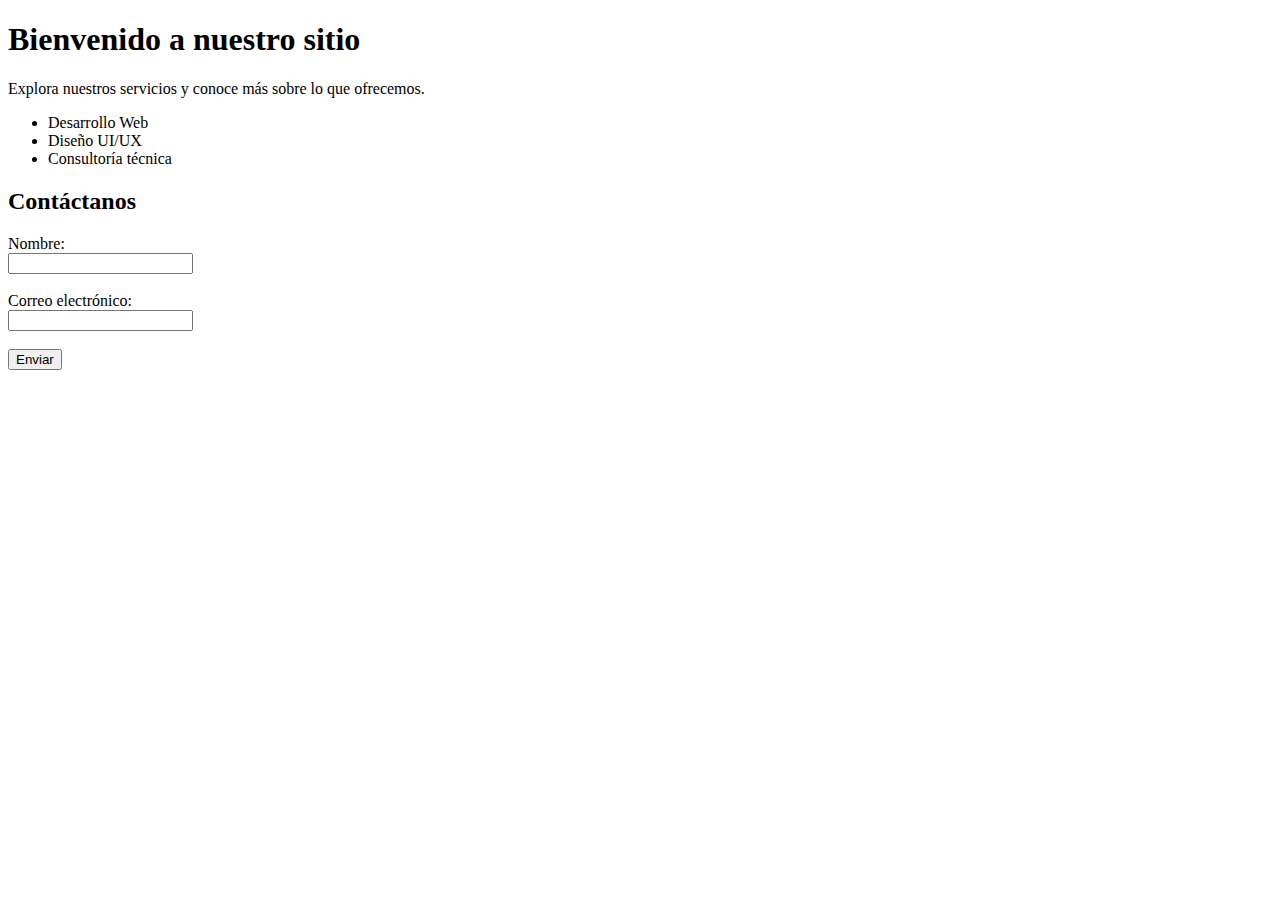
<file: imaginatec/index.html>
<!DOCTYPE html>
<html lang="es">
<head>
  <meta charset="UTF-8">
  <title>Sitio Web Informativo</title>
</head>
<body>
  <h1>Bienvenido a nuestro sitio</h1>
  <p>Explora nuestros servicios y conoce más sobre lo que ofrecemos.</p>

  <ul>
    <li>Desarrollo Web</li>
    <li>Diseño UI/UX</li>
    <li>Consultoría técnica</li>
  </ul>

  <h2>Contáctanos</h2>
  <form>
    <label for="nombre">Nombre:</label><br>
    <input type="text" id="nombre" name="nombre"><br><br>

    <label for="correo">Correo electrónico:</label><br>
    <input type="email" id="correo" name="correo"><br><br>

    <input type="submit" value="Enviar">
  </form>
</body>
</html>
</file>
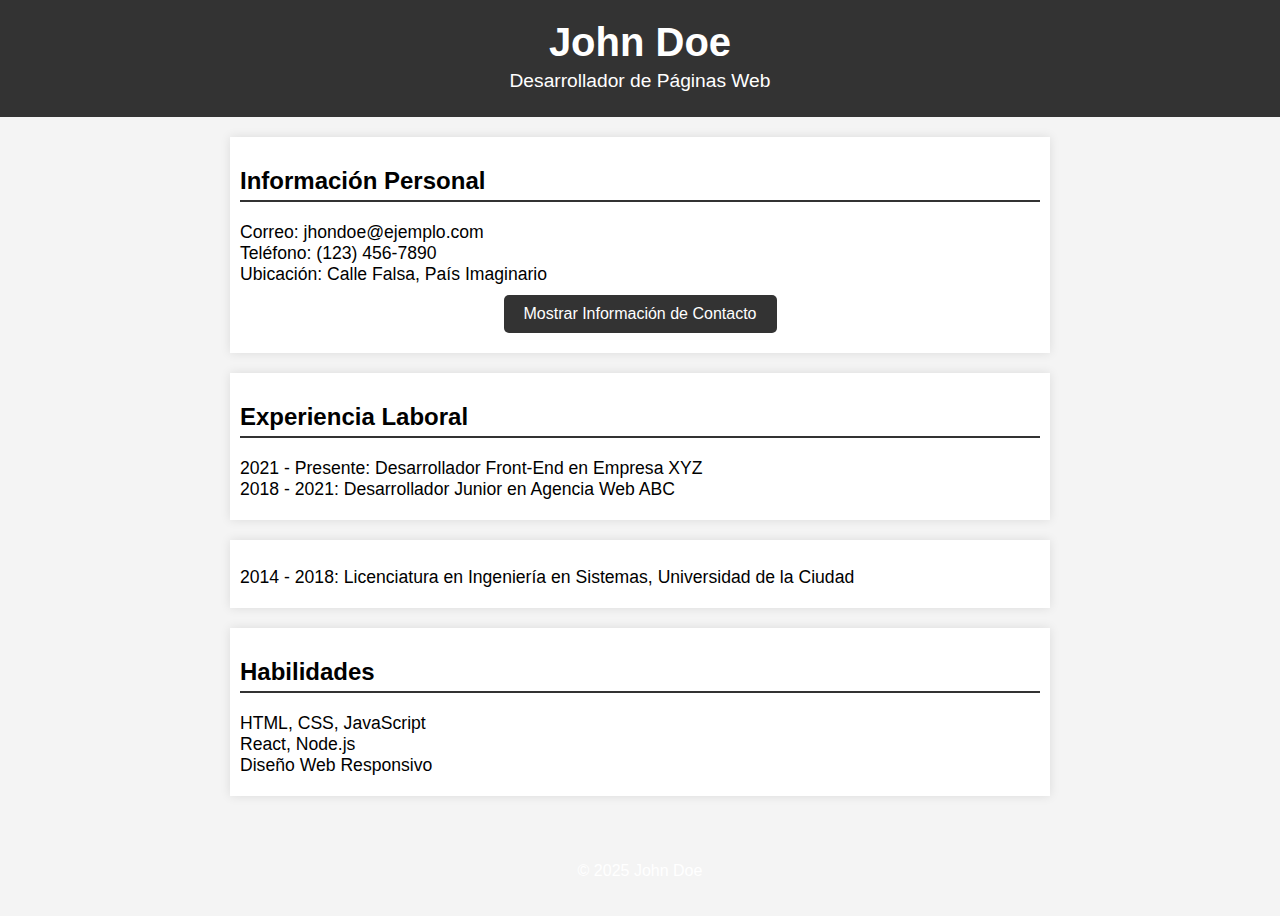
<file: imaginatec/R2/E1/index.html>
<!DOCTYPE html>
<html lang="en">

<head>
    <meta charset="UTF-8">
    <meta name="viewport" content="width=device-width, initial-scale=1.0">
    <title> Currículum Vitae - John Doe </title>
    <link rel="stylesheet" href="styles.css">
</head>

<body>
    <header>
        <h1>John Doe</h1>
        <p>Desarrollador de Páginas Web</p>
    </header>

    <section id="informacion-personal">
        <h2>Información Personal</h2>
        <ul>
            <li>Correo: jhondoe@ejemplo.com</li>
            <li>Teléfono: (123) 456-7890</li>
            <li>Ubicación: Calle Falsa, País Imaginario</li>
        </ul>
        <button id="contactButton">Mostrar Información de Contacto</button>
    </section>

    <section id="experiencia-laboral">
        <h2>Experiencia Laboral</h2>
        <ul>
            <li> 2021 - Presente: Desarrollador Front-End en Empresa XYZ</li>
            <li> 2018 - 2021: Desarrollador Junior en Agencia Web ABC</li>
        </ul>
    </section>

    <section id="educacion">
        <ul>
            <li>2014 - 2018: Licenciatura en Ingeniería en Sistemas, Universidad de la Ciudad</li>
        </ul>
    </section>

    <section id="habilidades">
        <h2>Habilidades</h2>
        <ul>
            <li>HTML, CSS, JavaScript</li>
            <li>React, Node.js</li>
            <li>Diseño Web Responsivo</li>
        </ul>
    </section>

    <footer>
        <p>&copy; 2025 John Doe</p>
    </footer>

    <script src="script.js"></script>

</body>

</html>
</file>
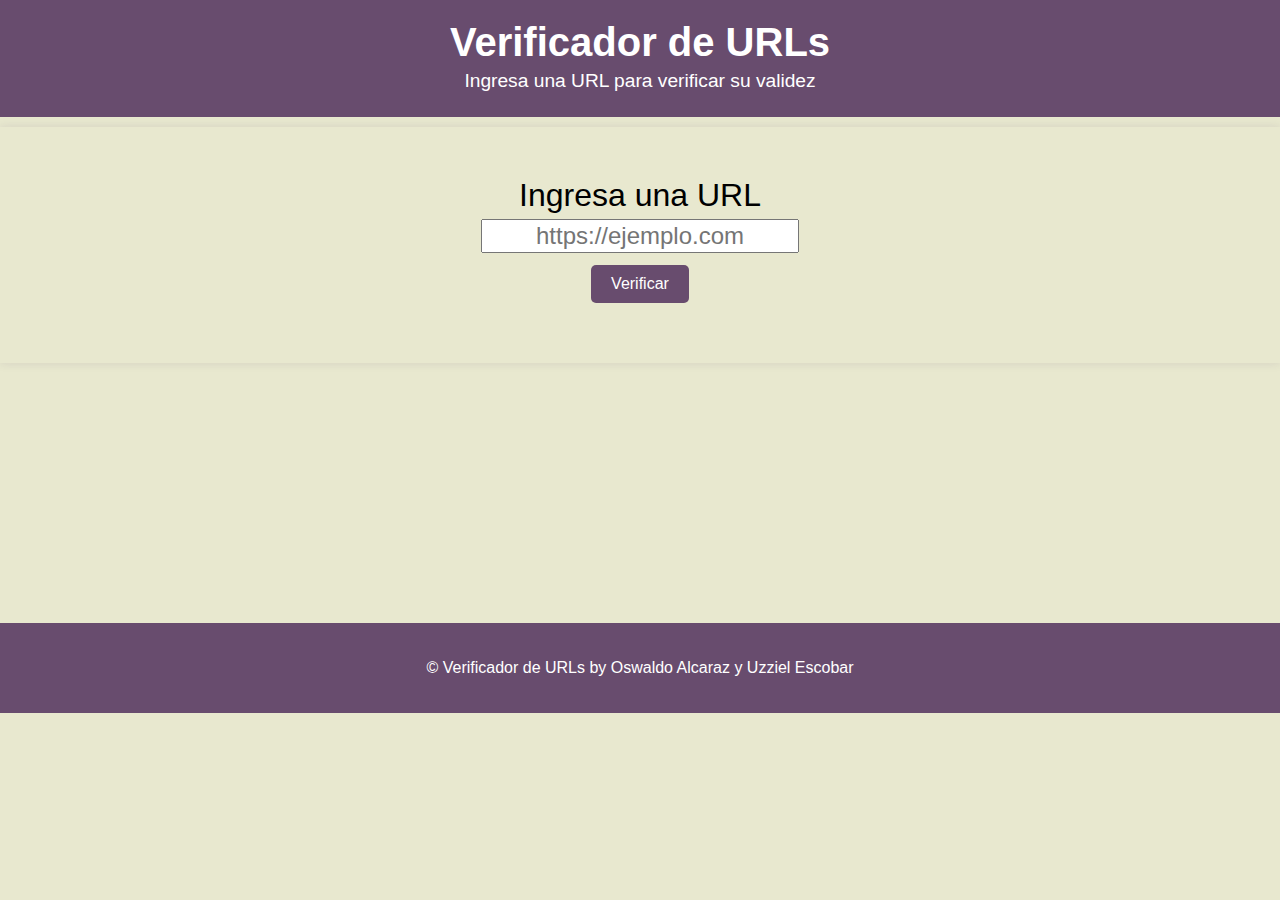
<file: imaginatec/R2/R2/index.html>
<!DOCTYPE html>
<html lang="en">

<head>
    <meta charset="UTF-8">
    <meta name="viewport" content="width=device-width, initial-scale=1.0">
    <title>Verificador de URLs</title>
    <link rel="stylesheet" href="styles.css">
    <script src="script.js" defer></script>
</head>

<body>
    <header>
        <h1>Verificador de URLs</h1>
        <p>Ingresa una URL para verificar su validez</p>
    </header>
    <main>
        <form id="urlForm" onsubmit="return false;"> <label for="urlInt">Ingresa una URL</label><br>
            <input type="text" id="urlInt" name="urlInt" placeholder="https://ejemplo.com" required>
            <button type="button" id="verificateButton">Verificar</button>
        </form>

        <section id="resultSection">
            <h2>Resultado de la verificación</h2>
            <p id="resultMessage"></p>
            <div id="linkContainer"></div>
        </section>
    </main>
    <footer>
        <p>&copy; Verificador de URLs by Oswaldo Alcaraz y Uzziel Escobar</p>
    </footer>

</body>

</html>
</file>
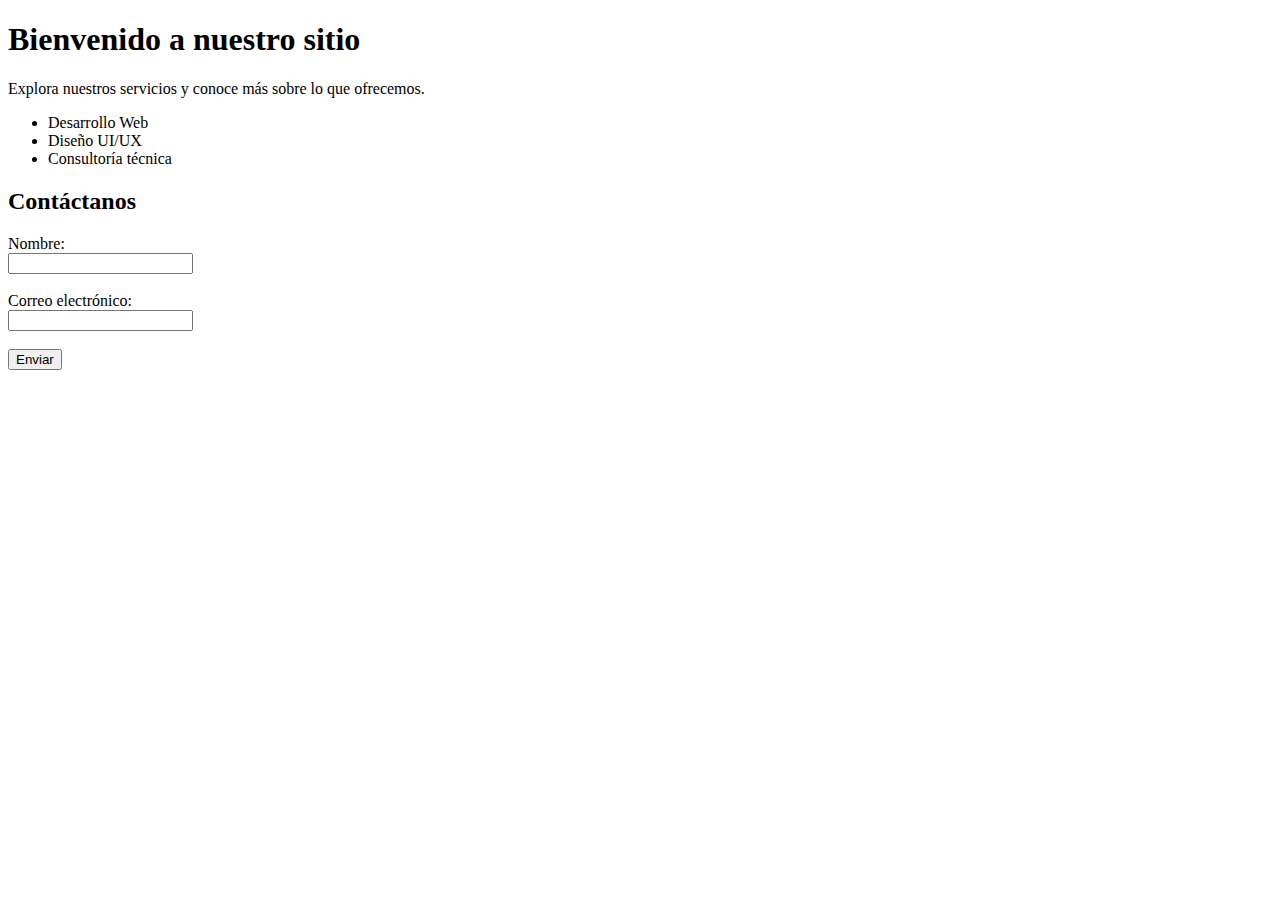
<file: imaginatec/form.html>
<!DOCTYPE html>
<html lang="es">

<head>
  <meta charset="UTF-8">
  <title>Sitio Web Informativo</title>
</head>

<body>
  <h1>Bienvenido a nuestro sitio</h1>
  <p>Explora nuestros servicios y conoce más sobre lo que ofrecemos.</p>

  <ul>
    <li>Desarrollo Web</li>
    <li>Diseño UI/UX</li>
    <li>Consultoría técnica</li>
  </ul>

  <h2>Contáctanos</h2>
  <!--formulario Ejemplo-->
  <form>
    <label for="nombre">Nombre:</label><br>
    <input type="text" id="nombre" name="nombre"><br><br>

    <label for="correo">Correo electrónico:</label><br>
    <input type="email" id="correo" name="correo"><br><br>

    <input type="submit" value="Enviar">
  </form>
</body>

</html>
</file>
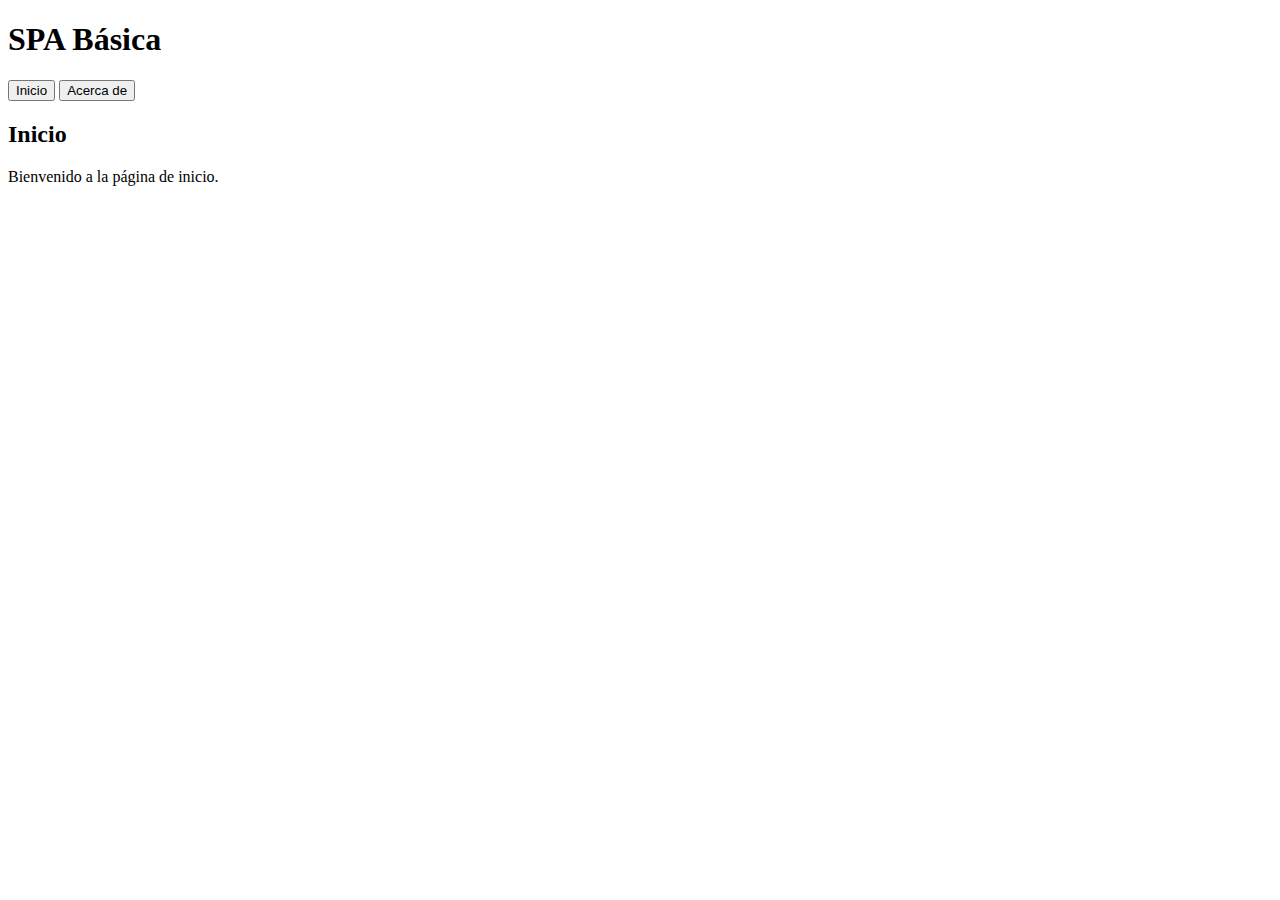
<file: imaginatec/spa.html>
<!DOCTYPE html>
<meta charset="UTF-8">
<title>SPA Simple</title>
</head>
<link rel="manifest" href="manifest.json">
<meta name="theme-color" content="#4B0082">

<body>
    <h1>SPA Básica</h1>
    <!-- Navegación simple -->
    <nav>
        <button id="inicio">Inicio</button>
        <button id="acerca">Acerca de</button>
    </nav>
    <!-- Contenido dinámico -->
    <div id="contenido">
        <h2>Inicio</h2>
        <p>Bienvenido a la página de inicio.</p>
    </div>
    <script>
        // Cambiar el contenido según la sección
        function cambiarContenido(html) {
            document.getElementById('contenido').innerHTML = html;
        }
        document.getElementById('inicio').onclick = () => {
            cambiarContenido('<h2>Inicio</h2><p>Bienvenido a la página de inicio.</p>');
        };
        document.getElementById('acerca').onclick = () => {
            cambiarContenido('<h2>Acerca de</h2><p>Esta es una SPA sencilla.</p>');
        };

        // Registrar el Service Worker si está disponible
        if ('serviceWorker' in navigator) {
            navigator.serviceWorker.register('service-worker.js')
                .then((registration) => {
                    console.log('Service Worker registrado con éxito:', registration.scope);
                })
                .catch((error) => {
                    console.log('Error al registrar el Service Worker:', error);
                });
        }

    </script>
</body>

</html>
</file>
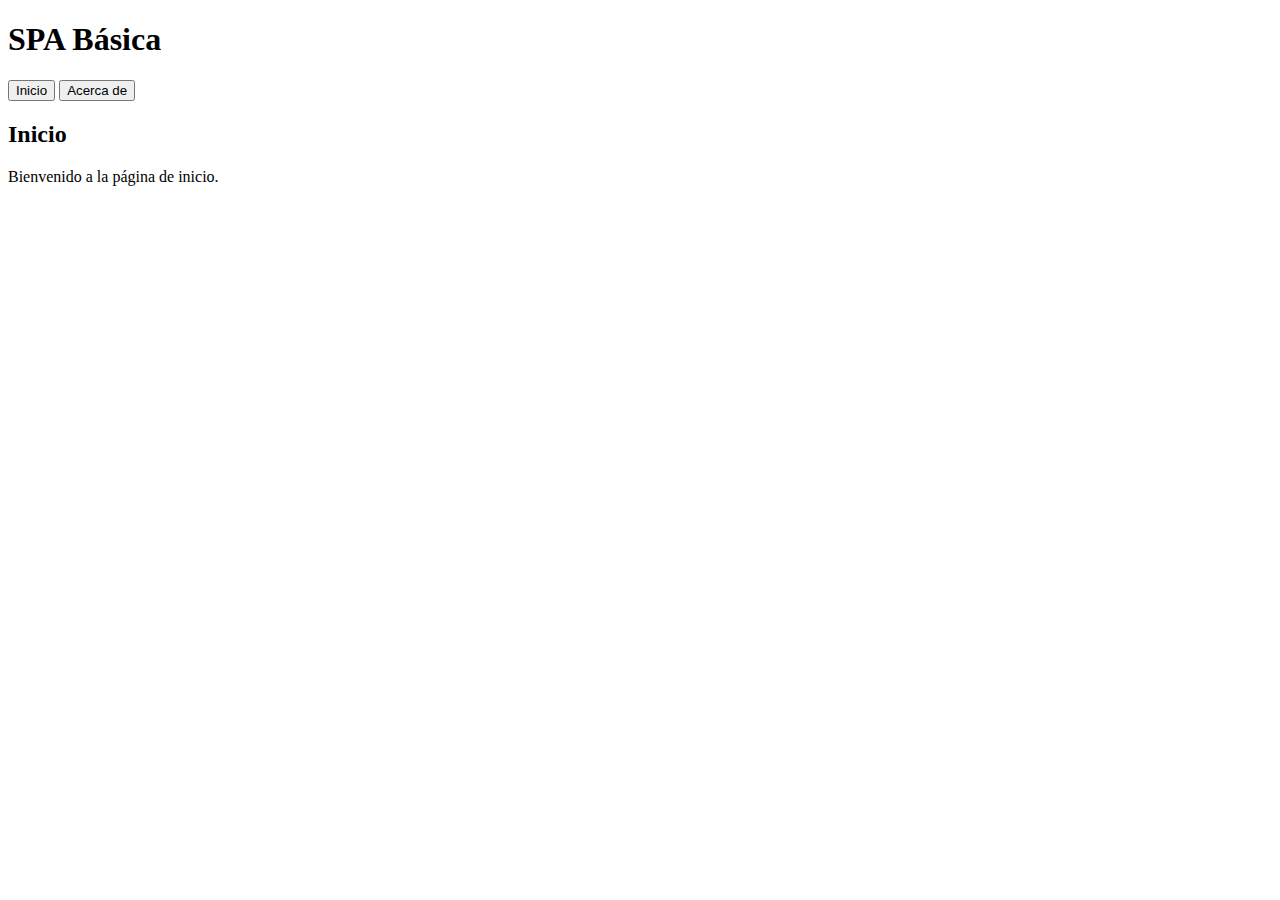
<file: imaginatec/R1/spa.html>
<!DOCTYPE html>
<meta charset="UTF-8">
<title>SPA Simple</title>
</head>
<link rel="manifest" href="manifest.json">
<meta name="theme-color" content="#4B0082">

<body>
    <h1>SPA Básica</h1>
    <!-- Navegación simple -->
    <nav>
        <button id="inicio">Inicio</button>
        <button id="acerca">Acerca de</button>
    </nav>
    <!-- Contenido dinámico -->
    <div id="contenido">
        <h2>Inicio</h2>
        <p>Bienvenido a la página de inicio.</p>
    </div>
    <script>
        // Cambiar el contenido según la sección
        function cambiarContenido(html) {
            document.getElementById('contenido').innerHTML = html;
        }
        document.getElementById('inicio').onclick = () => {
            cambiarContenido('<h2>Inicio</h2><p>Bienvenido a la página de inicio.</p>');
        };
        document.getElementById('acerca').onclick = () => {
            cambiarContenido('<h2>Acerca de</h2><p>Esta es una SPA sencilla.</p>');
        };

        // Registrar el Service Worker si está disponible
        

    </script>
</body>

</html>
</file>
<file: imaginatec/R2/E1/styles.css>
body {
    font-family: Arial, sans-serif;
    margin: 0;
    padding: 0;
    background-color: #f4f4f4;
}

header {
    background-color: #333;
    color: #fff;
    text-align: center;
    padding: 20px 0;
}

header h1 {
    margin: 0;
    font-size: 2.5em;
}

header p {
    font-size: 1.2em;
    margin: 5px 0;
}

section {
    margin: 20px auto;
    padding: 10px;
    max-width: 800px;
    background-color: #fff;
    box-shadow: 0 0 10px rgba(0, 0, 0, 0.1);
}

h2 {
    border-bottom: 2px solid #333;
    padding-bottom: 5px;
}

ul {
    list-style: none;
    padding: 0;
}

ul {
    margin-bottom: 10px;
    font-size: 1.1em;
}

button {
    display: block;
    margin: 10px auto;
    padding: 10px 20px;
    font-size: 1em;
    background-color: #333;
    color: white;
    border: none;
    border-radius: 5px;
    cursor: pointer;
}

button:hover {
    background-color: #555;
}

footer {
    text-align: center;
    padding: 20px 0;
    background-color: var(--resaltar);
    color: #fff;
    margin-top: 30px;
}
</file>
<file: imaginatec/R2/R2/styles.css>
:root {
    --resaltar: #684c6e;
    --fondo: #e8e8cf;
    --fuente: 'Baloo', sans-serif;
}

body {
    font-family: var(--fuente);
    margin: 0;
    padding: 0;
    background-color: var(--fondo);
}

header {
    background-color: var(--resaltar);
    color: white;
    text-align: center;
    padding: 20px 0;
}

header h1 {
    margin: 0;
    font-size: 2.5em;
}

header p {
    font-size: 1.2em;
    margin: 5px 0;
}

main {
    color: black;
    margin: 10px auto;
    padding: 50px;
    max-width: 1450px;
    background-color: var(--fondo);
    box-shadow: 0 0 10px rgba(53, 0, 79, 0.1);
    text-align: center; 
    margin-bottom: 260px;

}

label {
    font-size: 2em;
    text-align: center;
}


input {
    margin-top: 5px;
    margin-bottom: 2px;
    font-size: 1.5em;
    text-align: center;
}
 h2 {
    font-size: 2em;
    text-align: center;

 }

 section {
    display: none;
 }

button {
    color: white;
    display: block;
    margin: 10px auto;
    padding: 10px 20px;
    font-size: 1em;
    background-color: var(--resaltar);
    color: white;
    border: none;
    border-radius: 5px;
    cursor: pointer;
}

button:hover {
    background-color: #bd8ac8;
}




footer {
    text-align: center;
    padding: 20px 0;
    background-color: var(--resaltar);
    color: #fff;
    margin-top: 30px;
    margin-bottom: 0;
}
</file>
